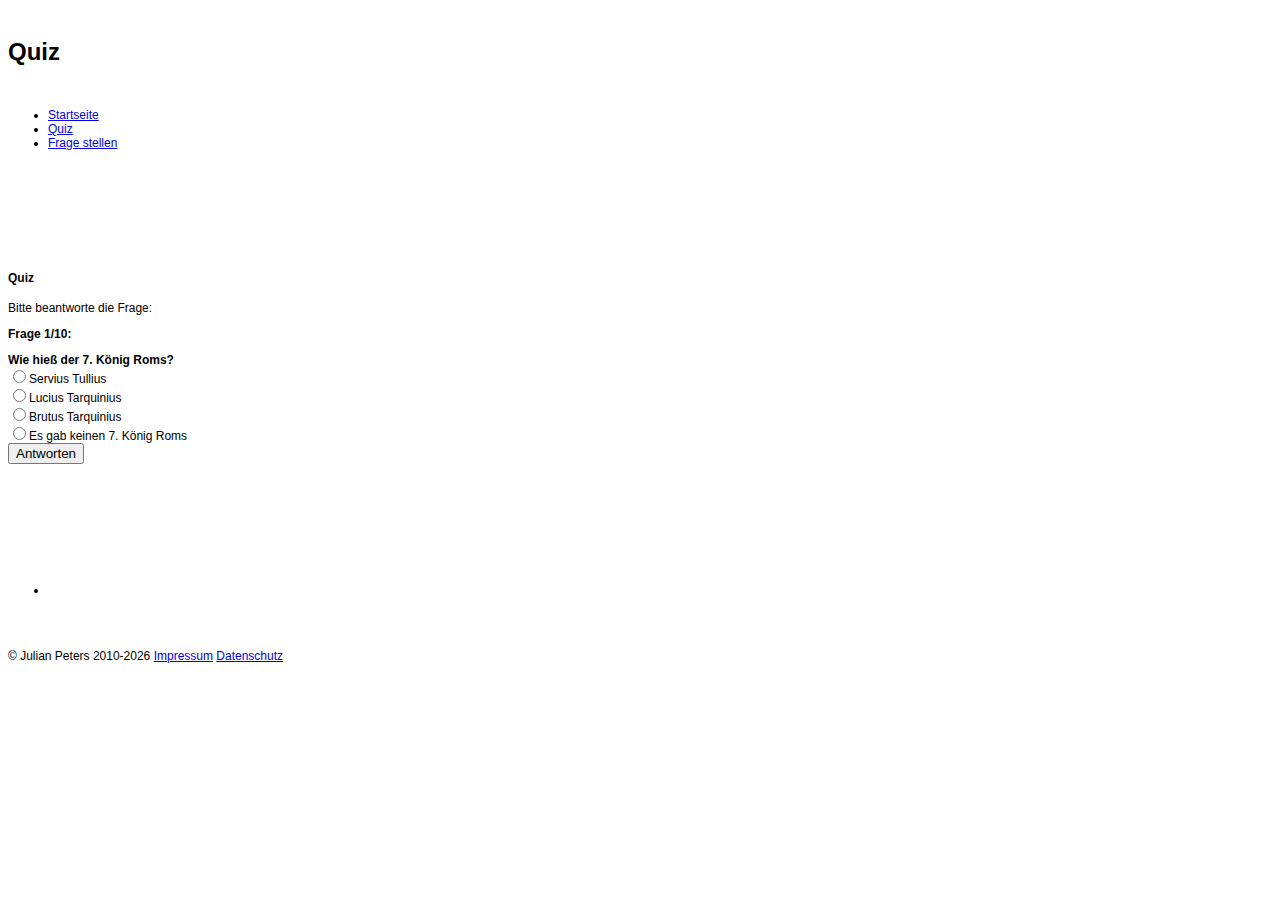
<file: quiz/index.html>
<!DOCTYPE HTML>
<html>
<head>
<meta charset="UTF-8">
<title>Quiz - tarquinius-superbus.tiot.de</title>
<meta name="Description" content="Hast du dir den Text durchgelesen? Teste in diesem Quiz dein Wissen!">
<meta name="Keywords" content="quiz, tarquinius superbus, lucius tarquinius superbus, tarquinius, superbus">
<meta name="Content-language" content="de">
<meta name="robots" content="INDEX,FOLLOW">
<link rel="shortcut icon" href="https://tarquinius-superbus.tiot.de/favicon.ico">
<link rel="stylesheet" href="https://tarquinius-superbus.tiot.de/style.css" type="text/css">
</head>
<body>
<div id="webseite">
<div id="header"><br>
<h1>Quiz</h1>
</div>
<div id="trennlinie"><br><ul id="menu" class="menu">
<li><a href="https://tarquinius-superbus.tiot.de/">Startseite</a></li>
<li><a href="https://tarquinius-superbus.tiot.de/quiz">Quiz</a></li>
<li><a href="https://tarquinius-superbus.tiot.de/frage">Frage stellen</a></li>
</ul>
</div>
</head>
<body style="font-family: Verdana, Arial; font-size: 12px;">

    <div id="content">
        <div align="center"><iframe src="https://rcm-eu.amazon-adsystem.com/e/cm?o=3&p=48&l=ez&f=ifr&linkID=00db4880910b58949657429e621d7baa&t=tiot-21&tracking_id=tiot-21" width="728" height="90" scrolling="no" border="0" marginwidth="0" style="border:none;" frameborder="0"></iframe></div>
        
<h4><b>Quiz</b></h4>
<p><span id="iscorrect"></span></p>
<form onsubmit="SubmitQuestion(document.getElementById('qnr').innerHTML);return false">
  <div id="innerform" style="display: block">
  <p><strong>Frage <span id="qnr">1</span>/10: </strong></p>
    <label for="answers"><strong id="question"></strong></label><br>
  <input value="1" name="answers" type="radio"><span id="a1"></span><br>
  <input value="2" name="answers" type="radio"><span id="a2"></span><br>
  <input value="3" name="answers" type="radio"><span id="a3"></span><br>
  <input value="4" name="answers" type="radio"><span id="a4"></span><br>
</div>  
  <input type="submit" id="submit" value="Antworten">
</form>

<div align="center"><script async src="//pagead2.googlesyndication.com/pagead/js/adsbygoogle.js"></script>
<!-- Tarquinius -->
<ins class="adsbygoogle"
     style="display:inline-block;width:728px;height:90px"
     data-ad-client="ca-pub-7987514443434731"
     data-ad-slot="6735829206"></ins>
<script>
(adsbygoogle = window.adsbygoogle || []).push({});
</script></div><br>
<script src="../script/quiz.js"></script>
<div id="footer"><ul id="menu" class="menu">
    <li><a> </a></li>
    </ul><br><br>
    <p>&copy; Julian Peters 2010-<span id="currentYear"><noscript>2018</noscript></noscript></span> <a href="https://tarquinius-superbus.tiot.de/impressum">Impressum</a> <a href="https://tarquinius-superbus.tiot.de/datenschutz">Datenschutz</a></p>
    </div>
    </div>
    <script>function getYear() {
        var d = new Date();
        var n = d.getFullYear();
        document.getElementById("currentYear").innerHTML = n;
    }
    getYear()</script>
  </body>
  </html>
</file>
